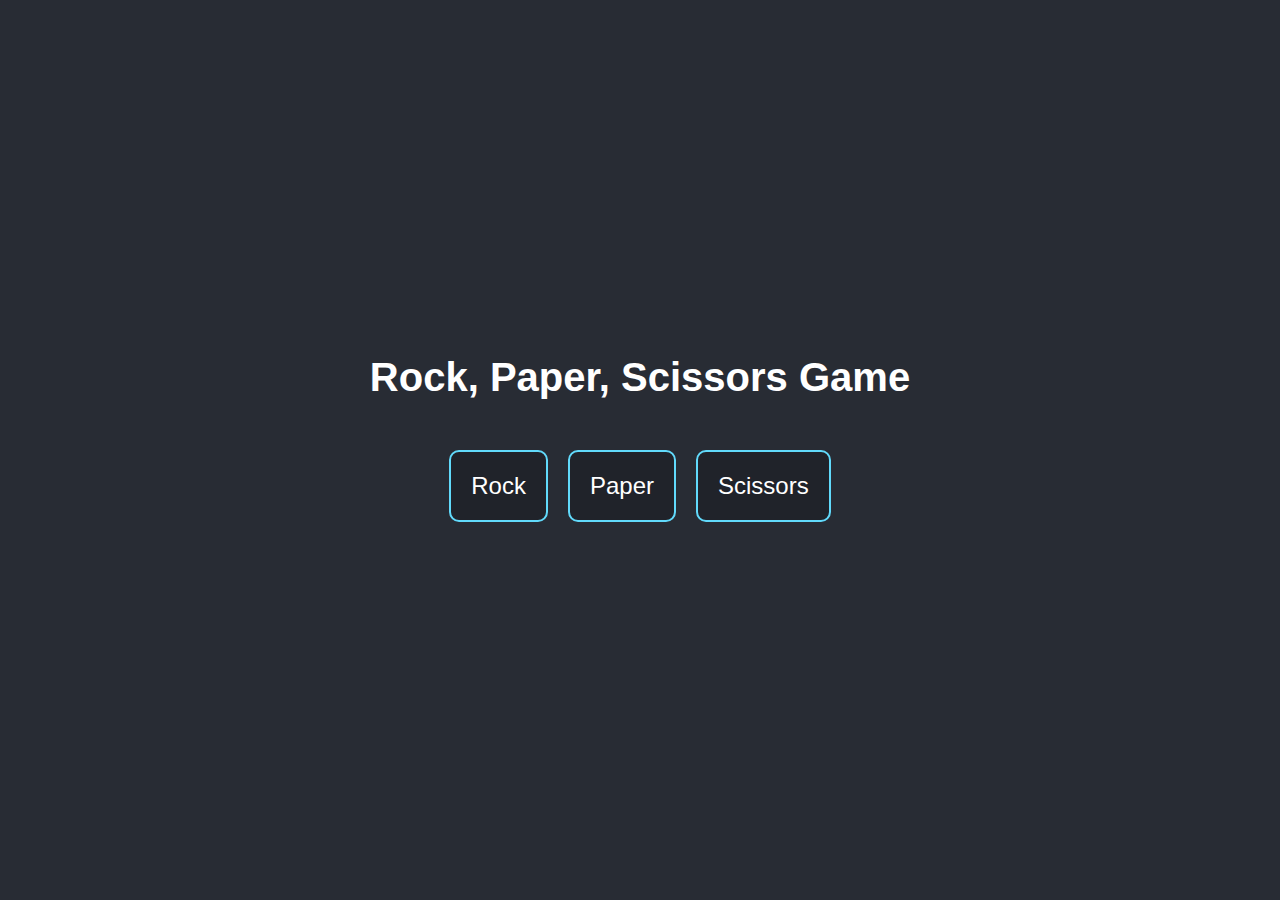
<file: index.html>
<!DOCTYPE html>
<html>
<head>
  <title>Rock, Paper, Scissors Game</title>
 <link rel="stylesheet" href="style.css">
</head>
<body>
  <h1>Rock, Paper, Scissors Game</h1>
  <div id="choices">
    <div class="choice" id="rock">Rock</div>
    <div class="choice" id="paper">Paper</div>
    <div class="choice" id="scissors">Scissors</div>
  </div>
  <div id="result"></div>

  <script>
    const choices = ["rock", "paper", "scissors"];

    document.querySelectorAll('.choice').forEach(choice => {
      choice.addEventListener('click', () => {
        const playerChoice = choice.id;
        const computerChoice = choices[Math.floor(Math.random() * 3)];
        const result = getResult(playerChoice, computerChoice);

        document.getElementById('result').innerText = `You chose ${playerChoice}, the computer chose ${computerChoice}. ${result}`;
      });
    });

    function getResult(player, computer) {
      if (player === computer) {
        return "It's a tie!";
      } else if (
        (player === "rock" && computer === "scissors") ||
        (player === "scissors" && computer === "paper") ||
        (player === "paper" && computer === "rock")
      ) {
        return "You win!";
      } else {
        return "Computer wins!";
      }
    }
  </script>
</body>
</html>
</file>
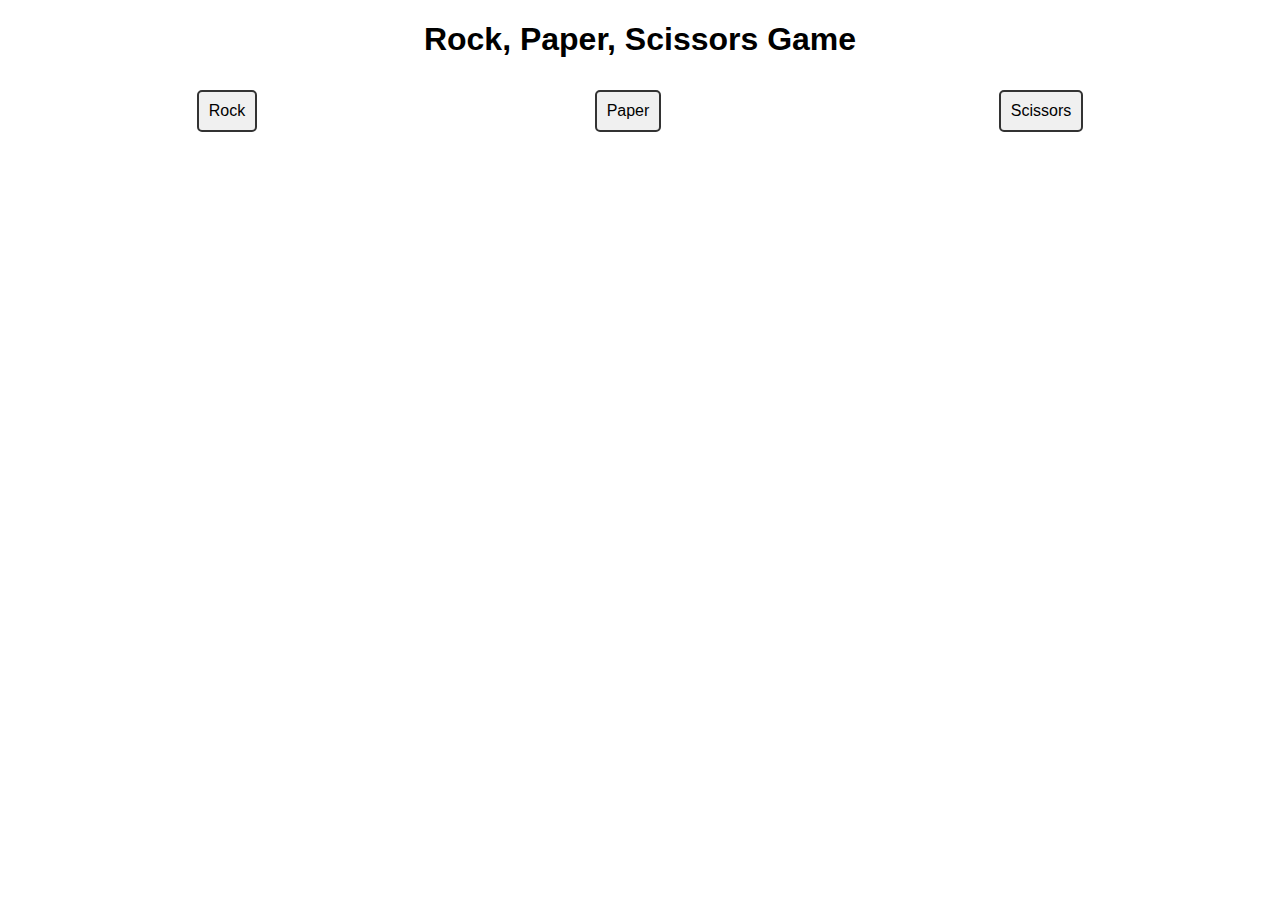
<file: paperbeatsrocknotscissors.html>
<!DOCTYPE html>
<html>
<head>
  <title>Rock, Paper, Scissors Game</title>
  <style>
    body {
      text-align: center;
      font-family: Arial, sans-serif;
    }

    #choices {
      display: flex;
      justify-content: space-around;
      margin: 20px;
    }

    .choice {
      display: inline-block;
      margin: 10px;
      cursor: pointer;
      padding: 10px;
      border: 2px solid #333;
      border-radius: 5px;
      background-color: #f0f0f0;
    }

    #result {
      font-size: 24px;
      margin-top: 20px;
    }
  </style>
</head>
<body>
  <h1>Rock, Paper, Scissors Game</h1>
  <div id="choices">
    <div class="choice" id="rock">Rock</div>
    <div class="choice" id="paper">Paper</div>
    <div class="choice" id="scissors">Scissors</div>
  </div>
  <div id="result"></div>

  <script>
    const choices = ["rock", "paper", "scissors"];

    document.querySelectorAll('.choice').forEach(choice => {
      choice.addEventListener('click', () => {
        const playerChoice = choice.id;
        const computerChoice = choices[Math.floor(Math.random() * 3)];
        const result = getResult(playerChoice, computerChoice);

        document.getElementById('result').innerText = `You chose ${playerChoice}, the computer chose ${computerChoice}. ${result}`;
      });
    });

    function getResult(player, computer) {
      if (player === computer) {
        return "It's a tie!";
      } else if (
        (player === "rock" && computer === "scissors") ||
        (player === "scissors" && computer === "paper") ||
        (player === "paper" && computer === "rock")
      ) {
        return "You win!";
      } else {
        return "Computer wins!";
      }
    }
  </script>
</body>
</html>
</file>
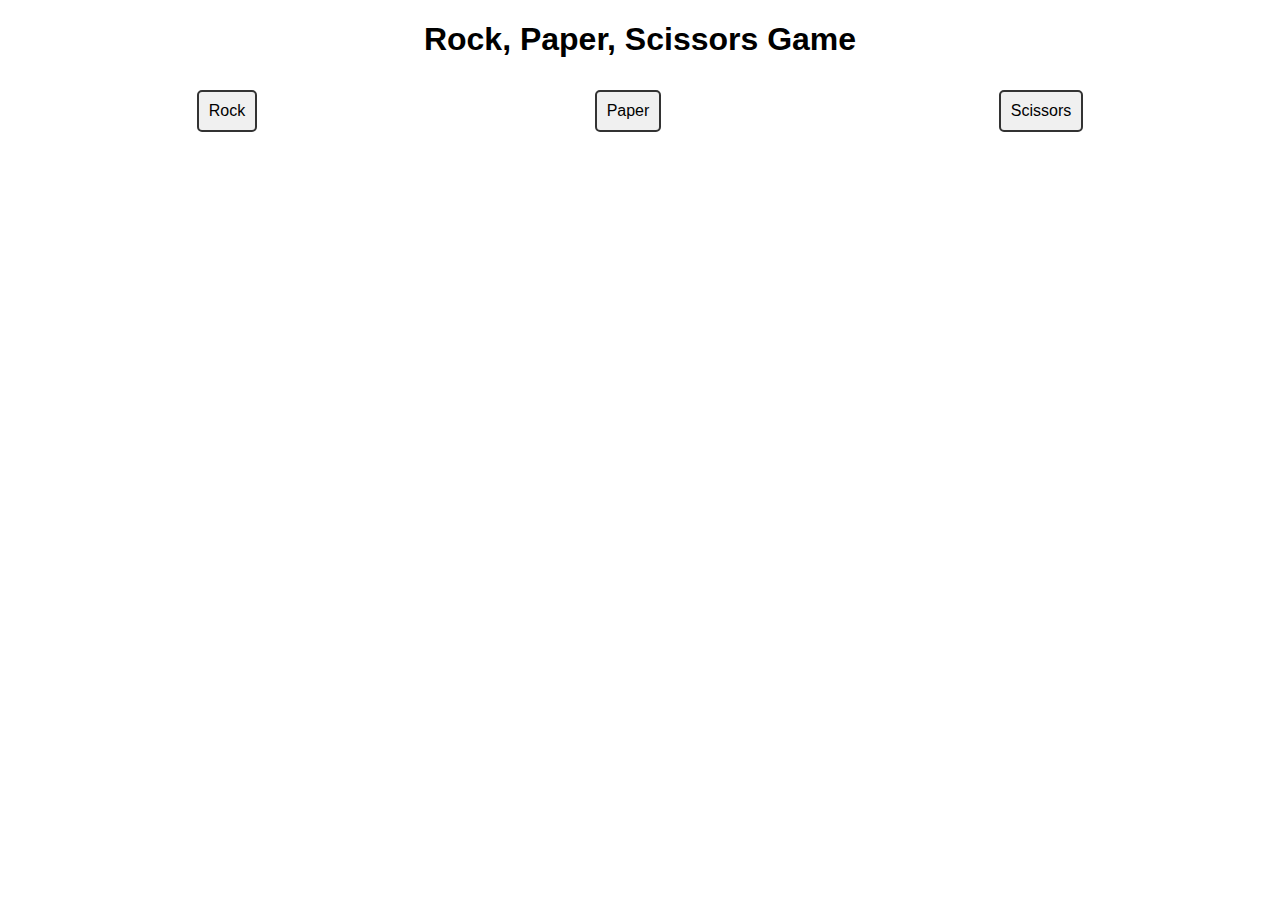
<file: RPS.html>
<!DOCTYPE html>
<html>
<head>
  <title>Rock, Paper, Scissors Game</title>
  <style>
    body {
      text-align: center;
      font-family: Arial, sans-serif;
    }

    #choices {
      display: flex;
      justify-content: space-around;
      margin: 20px;
    }

    .choice {
      display: inline-block;
      margin: 10px;
      cursor: pointer;
      padding: 10px;
      border: 2px solid #333;
      border-radius: 5px;
      background-color: #f0f0f0;
    }

    #result {
      font-size: 24px;
      margin-top: 20px;
    }
  </style>
</head>
<body>
  <h1>Rock, Paper, Scissors Game</h1>
  <div id="choices">
    <div class="choice" id="rock">Rock</div>
    <div class="choice" id="paper">Paper</div>
    <div class="choice" id="scissors">Scissors</div>
  </div>
  <div id="result"></div>

  <script>
    const choices = ["rock", "paper", "scissors"];

    document.querySelectorAll('.choice').forEach(choice => {
      choice.addEventListener('click', () => {
        const playerChoice = choice.id;
        const computerChoice = choices[Math.floor(Math.random() * 3)];
        const result = getResult(playerChoice, computerChoice);

        document.getElementById('result').innerText = `You chose ${playerChoice}, the computer chose ${computerChoice}. ${result}`;
      });
    });

    function getResult(player, computer) {
      if (player === computer) {
        return "It's a tie!";
      } else if (
        (player === "rock" && computer === "scissors") ||
        (player === "scissors" && computer === "paper") ||
        (player === "paper" && computer === "rock")
      ) {
        return "You win!";
      } else {
        return "Computer wins!";
      }
    }
  </script>
</body>
</html>
</file>
<file: style.css>
body {
  text-align: center;
  font-family: Arial, sans-serif;
  background-color: #282c34;
  color: white;
  margin: 0;
  padding: 0;
  display: flex;
  flex-direction: column;
  justify-content: center;
  align-items: center;
  height: 100vh;
}

.container {
  padding: 20px;
}

h1 {
  font-size: 2.5em;
  margin-bottom: 20px;
}

#choices {
  display: flex;
  justify-content: center;
  margin: 20px;
}

.choice {
  display: inline-block;
  margin: 10px;
  cursor: pointer;
  padding: 20px;
  border: 2px solid #61dafb;
  border-radius: 10px;
  background-color: #20232a;
  transition: transform 0.2s, background-color 0.2s;
  font-size: 1.5em;
}

.choice:hover {
  transform: scale(1.1);
  background-color: #61dafb;
}

#result {
  font-size: 24px;
  margin-top: 20px;
}

.hidden {
  display: none;
}

@media (max-width: 600px) {
  h1 {
    font-size: 2em;
  }

  .choice {
    padding: 15px;
    font-size: 1.2em;
  }

  #result {
    font-size: 20px;
  }
}
</file>
